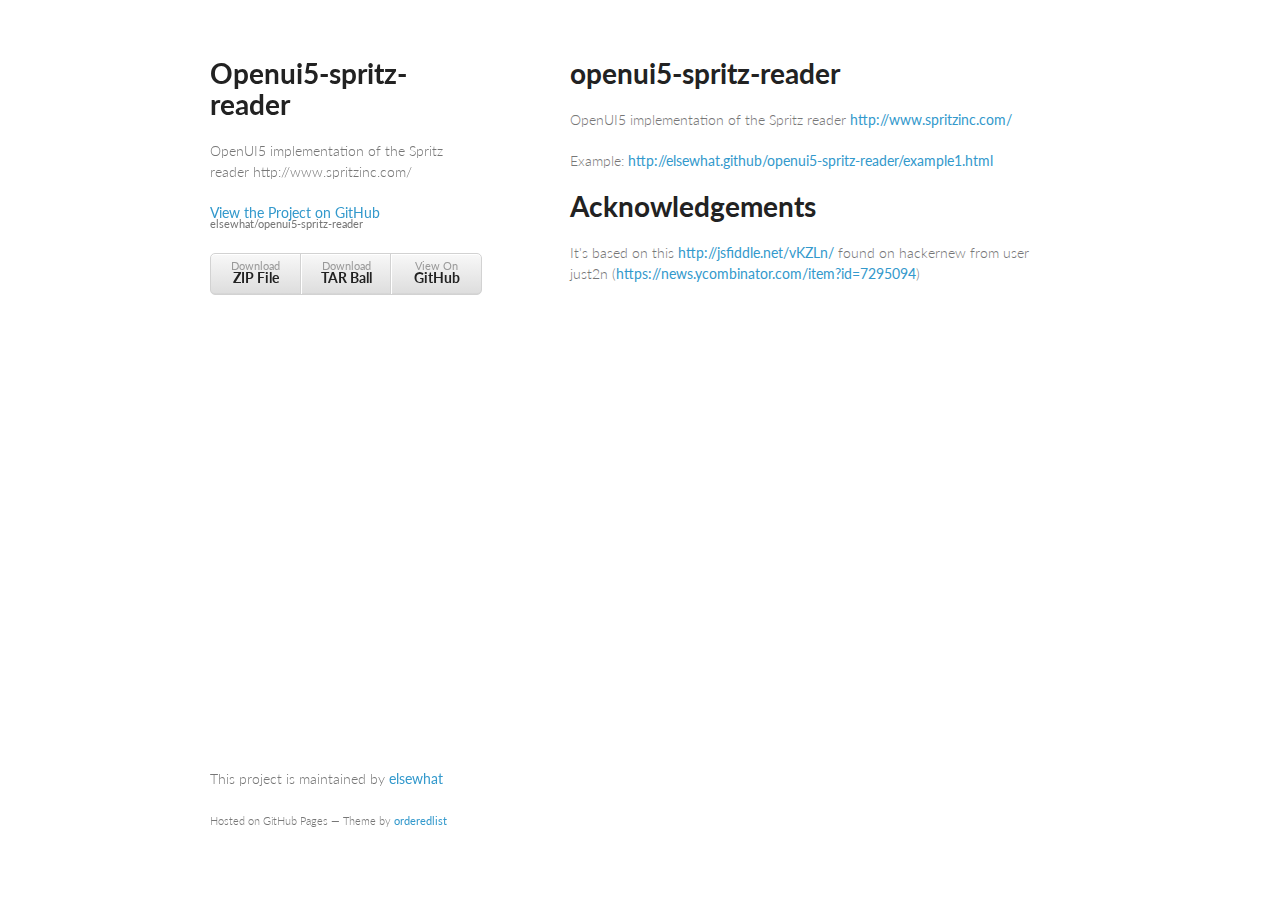
<file: index.html>
<!doctype html>
<html>
  <head>
    <meta charset="utf-8">
    <meta http-equiv="X-UA-Compatible" content="chrome=1">
    <title>Openui5-spritz-reader by elsewhat</title>

    <link rel="stylesheet" href="stylesheets/styles.css">
    <link rel="stylesheet" href="stylesheets/pygment_trac.css">
    <meta name="viewport" content="width=device-width, initial-scale=1, user-scalable=no">
    <!--[if lt IE 9]>
    <script src="//html5shiv.googlecode.com/svn/trunk/html5.js"></script>
    <![endif]-->
  </head>
  <body>
    <div class="wrapper">
      <header>
        <h1>Openui5-spritz-reader</h1>
        <p>OpenUI5 implementation of the Spritz reader http://www.spritzinc.com/</p>

        <p class="view"><a href="https://github.com/elsewhat/openui5-spritz-reader">View the Project on GitHub <small>elsewhat/openui5-spritz-reader</small></a></p>


        <ul>
          <li><a href="https://github.com/elsewhat/openui5-spritz-reader/zipball/master">Download <strong>ZIP File</strong></a></li>
          <li><a href="https://github.com/elsewhat/openui5-spritz-reader/tarball/master">Download <strong>TAR Ball</strong></a></li>
          <li><a href="https://github.com/elsewhat/openui5-spritz-reader">View On <strong>GitHub</strong></a></li>
        </ul>
      </header>
      <section>
        <h1>
<a name="openui5-spritz-reader" class="anchor" href="#openui5-spritz-reader"><span class="octicon octicon-link"></span></a>openui5-spritz-reader</h1>

<p>OpenUI5 implementation of the Spritz reader <a href="http://www.spritzinc.com/">http://www.spritzinc.com/</a></p>

<p>Example:
<a href="http://elsewhat.github/openui5-spritz-reader/cdn/0.1/example1.html">http://elsewhat.github/openui5-spritz-reader/example1.html</a></p>

<h1>
<a name="acknowledgements" class="anchor" href="#acknowledgements"><span class="octicon octicon-link"></span></a>Acknowledgements</h1>

<p>It's based on this <a href="http://jsfiddle.net/vKZLn/">http://jsfiddle.net/vKZLn/</a> found on hackernew from user just2n
(<a href="https://news.ycombinator.com/item?id=7295094">https://news.ycombinator.com/item?id=7295094</a>)</p>
      </section>
      <footer>
        <p>This project is maintained by <a href="https://github.com/elsewhat">elsewhat</a></p>
        <p><small>Hosted on GitHub Pages &mdash; Theme by <a href="https://github.com/orderedlist">orderedlist</a></small></p>
      </footer>
    </div>
    <script src="javascripts/scale.fix.js"></script>
    
  </body>
</html>
</file>
<file: stylesheets/styles.css>
@import url(https://fonts.googleapis.com/css?family=Lato:300italic,700italic,300,700);

body {
  padding:50px;
  font:14px/1.5 Lato, "Helvetica Neue", Helvetica, Arial, sans-serif;
  color:#777;
  font-weight:300;
}

h1, h2, h3, h4, h5, h6 {
  color:#222;
  margin:0 0 20px;
}

p, ul, ol, table, pre, dl {
  margin:0 0 20px;
}

h1, h2, h3 {
  line-height:1.1;
}

h1 {
  font-size:28px;
}

h2 {
  color:#393939;
}

h3, h4, h5, h6 {
  color:#494949;
}

a {
  color:#39c;
  font-weight:400;
  text-decoration:none;
}

a small {
  font-size:11px;
  color:#777;
  margin-top:-0.6em;
  display:block;
}

.wrapper {
  width:860px;
  margin:0 auto;
}

blockquote {
  border-left:1px solid #e5e5e5;
  margin:0;
  padding:0 0 0 20px;
  font-style:italic;
}

code, pre {
  font-family:Monaco, Bitstream Vera Sans Mono, Lucida Console, Terminal;
  color:#333;
  font-size:12px;
}

pre {
  padding:8px 15px;
  background: #f8f8f8;  
  border-radius:5px;
  border:1px solid #e5e5e5;
  overflow-x: auto;
}

table {
  width:100%;
  border-collapse:collapse;
}

th, td {
  text-align:left;
  padding:5px 10px;
  border-bottom:1px solid #e5e5e5;
}

dt {
  color:#444;
  font-weight:700;
}

th {
  color:#444;
}

img {
  max-width:100%;
}

header {
  width:270px;
  float:left;
  position:fixed;
}

header ul {
  list-style:none;
  height:40px;
  
  padding:0;
  
  background: #eee;
  background: -moz-linear-gradient(top, #f8f8f8 0%, #dddddd 100%);
  background: -webkit-gradient(linear, left top, left bottom, color-stop(0%,#f8f8f8), color-stop(100%,#dddddd));
  background: -webkit-linear-gradient(top, #f8f8f8 0%,#dddddd 100%);
  background: -o-linear-gradient(top, #f8f8f8 0%,#dddddd 100%);
  background: -ms-linear-gradient(top, #f8f8f8 0%,#dddddd 100%);
  background: linear-gradient(top, #f8f8f8 0%,#dddddd 100%);
  
  border-radius:5px;
  border:1px solid #d2d2d2;
  box-shadow:inset #fff 0 1px 0, inset rgba(0,0,0,0.03) 0 -1px 0;
  width:270px;
}

header li {
  width:89px;
  float:left;
  border-right:1px solid #d2d2d2;
  height:40px;
}

header ul a {
  line-height:1;
  font-size:11px;
  color:#999;
  display:block;
  text-align:center;
  padding-top:6px;
  height:40px;
}

strong {
  color:#222;
  font-weight:700;
}

header ul li + li {
  width:88px;
  border-left:1px solid #fff;
}

header ul li + li + li {
  border-right:none;
  width:89px;
}

header ul a strong {
  font-size:14px;
  display:block;
  color:#222;
}

section {
  width:500px;
  float:right;
  padding-bottom:50px;
}

small {
  font-size:11px;
}

hr {
  border:0;
  background:#e5e5e5;
  height:1px;
  margin:0 0 20px;
}

footer {
  width:270px;
  float:left;
  position:fixed;
  bottom:50px;
}

@media print, screen and (max-width: 960px) {
  
  div.wrapper {
    width:auto;
    margin:0;
  }
  
  header, section, footer {
    float:none;
    position:static;
    width:auto;
  }
  
  header {
    padding-right:320px;
  }
  
  section {
    border:1px solid #e5e5e5;
    border-width:1px 0;
    padding:20px 0;
    margin:0 0 20px;
  }
  
  header a small {
    display:inline;
  }
  
  header ul {
    position:absolute;
    right:50px;
    top:52px;
  }
}

@media print, screen and (max-width: 720px) {
  body {
    word-wrap:break-word;
  }
  
  header {
    padding:0;
  }
  
  header ul, header p.view {
    position:static;
  }
  
  pre, code {
    word-wrap:normal;
  }
}

@media print, screen and (max-width: 480px) {
  body {
    padding:15px;
  }
  
  header ul {
    display:none;
  }
}

@media print {
  body {
    padding:0.4in;
    font-size:12pt;
    color:#444;
  }
}
</file>
<file: stylesheets/pygment_trac.css>
.highlight  { background: #ffffff; }
.highlight .c { color: #999988; font-style: italic } /* Comment */
.highlight .err { color: #a61717; background-color: #e3d2d2 } /* Error */
.highlight .k { font-weight: bold } /* Keyword */
.highlight .o { font-weight: bold } /* Operator */
.highlight .cm { color: #999988; font-style: italic } /* Comment.Multiline */
.highlight .cp { color: #999999; font-weight: bold } /* Comment.Preproc */
.highlight .c1 { color: #999988; font-style: italic } /* Comment.Single */
.highlight .cs { color: #999999; font-weight: bold; font-style: italic } /* Comment.Special */
.highlight .gd { color: #000000; background-color: #ffdddd } /* Generic.Deleted */
.highlight .gd .x { color: #000000; background-color: #ffaaaa } /* Generic.Deleted.Specific */
.highlight .ge { font-style: italic } /* Generic.Emph */
.highlight .gr { color: #aa0000 } /* Generic.Error */
.highlight .gh { color: #999999 } /* Generic.Heading */
.highlight .gi { color: #000000; background-color: #ddffdd } /* Generic.Inserted */
.highlight .gi .x { color: #000000; background-color: #aaffaa } /* Generic.Inserted.Specific */
.highlight .go { color: #888888 } /* Generic.Output */
.highlight .gp { color: #555555 } /* Generic.Prompt */
.highlight .gs { font-weight: bold } /* Generic.Strong */
.highlight .gu { color: #800080; font-weight: bold; } /* Generic.Subheading */
.highlight .gt { color: #aa0000 } /* Generic.Traceback */
.highlight .kc { font-weight: bold } /* Keyword.Constant */
.highlight .kd { font-weight: bold } /* Keyword.Declaration */
.highlight .kn { font-weight: bold } /* Keyword.Namespace */
.highlight .kp { font-weight: bold } /* Keyword.Pseudo */
.highlight .kr { font-weight: bold } /* Keyword.Reserved */
.highlight .kt { color: #445588; font-weight: bold } /* Keyword.Type */
.highlight .m { color: #009999 } /* Literal.Number */
.highlight .s { color: #d14 } /* Literal.String */
.highlight .na { color: #008080 } /* Name.Attribute */
.highlight .nb { color: #0086B3 } /* Name.Builtin */
.highlight .nc { color: #445588; font-weight: bold } /* Name.Class */
.highlight .no { color: #008080 } /* Name.Constant */
.highlight .ni { color: #800080 } /* Name.Entity */
.highlight .ne { color: #990000; font-weight: bold } /* Name.Exception */
.highlight .nf { color: #990000; font-weight: bold } /* Name.Function */
.highlight .nn { color: #555555 } /* Name.Namespace */
.highlight .nt { color: #000080 } /* Name.Tag */
.highlight .nv { color: #008080 } /* Name.Variable */
.highlight .ow { font-weight: bold } /* Operator.Word */
.highlight .w { color: #bbbbbb } /* Text.Whitespace */
.highlight .mf { color: #009999 } /* Literal.Number.Float */
.highlight .mh { color: #009999 } /* Literal.Number.Hex */
.highlight .mi { color: #009999 } /* Literal.Number.Integer */
.highlight .mo { color: #009999 } /* Literal.Number.Oct */
.highlight .sb { color: #d14 } /* Literal.String.Backtick */
.highlight .sc { color: #d14 } /* Literal.String.Char */
.highlight .sd { color: #d14 } /* Literal.String.Doc */
.highlight .s2 { color: #d14 } /* Literal.String.Double */
.highlight .se { color: #d14 } /* Literal.String.Escape */
.highlight .sh { color: #d14 } /* Literal.String.Heredoc */
.highlight .si { color: #d14 } /* Literal.String.Interpol */
.highlight .sx { color: #d14 } /* Literal.String.Other */
.highlight .sr { color: #009926 } /* Literal.String.Regex */
.highlight .s1 { color: #d14 } /* Literal.String.Single */
.highlight .ss { color: #990073 } /* Literal.String.Symbol */
.highlight .bp { color: #999999 } /* Name.Builtin.Pseudo */
.highlight .vc { color: #008080 } /* Name.Variable.Class */
.highlight .vg { color: #008080 } /* Name.Variable.Global */
.highlight .vi { color: #008080 } /* Name.Variable.Instance */
.highlight .il { color: #009999 } /* Literal.Number.Integer.Long */

.type-csharp .highlight .k { color: #0000FF }
.type-csharp .highlight .kt { color: #0000FF }
.type-csharp .highlight .nf { color: #000000; font-weight: normal }
.type-csharp .highlight .nc { color: #2B91AF }
.type-csharp .highlight .nn { color: #000000 }
.type-csharp .highlight .s { color: #A31515 }
.type-csharp .highlight .sc { color: #A31515 }
</file>
